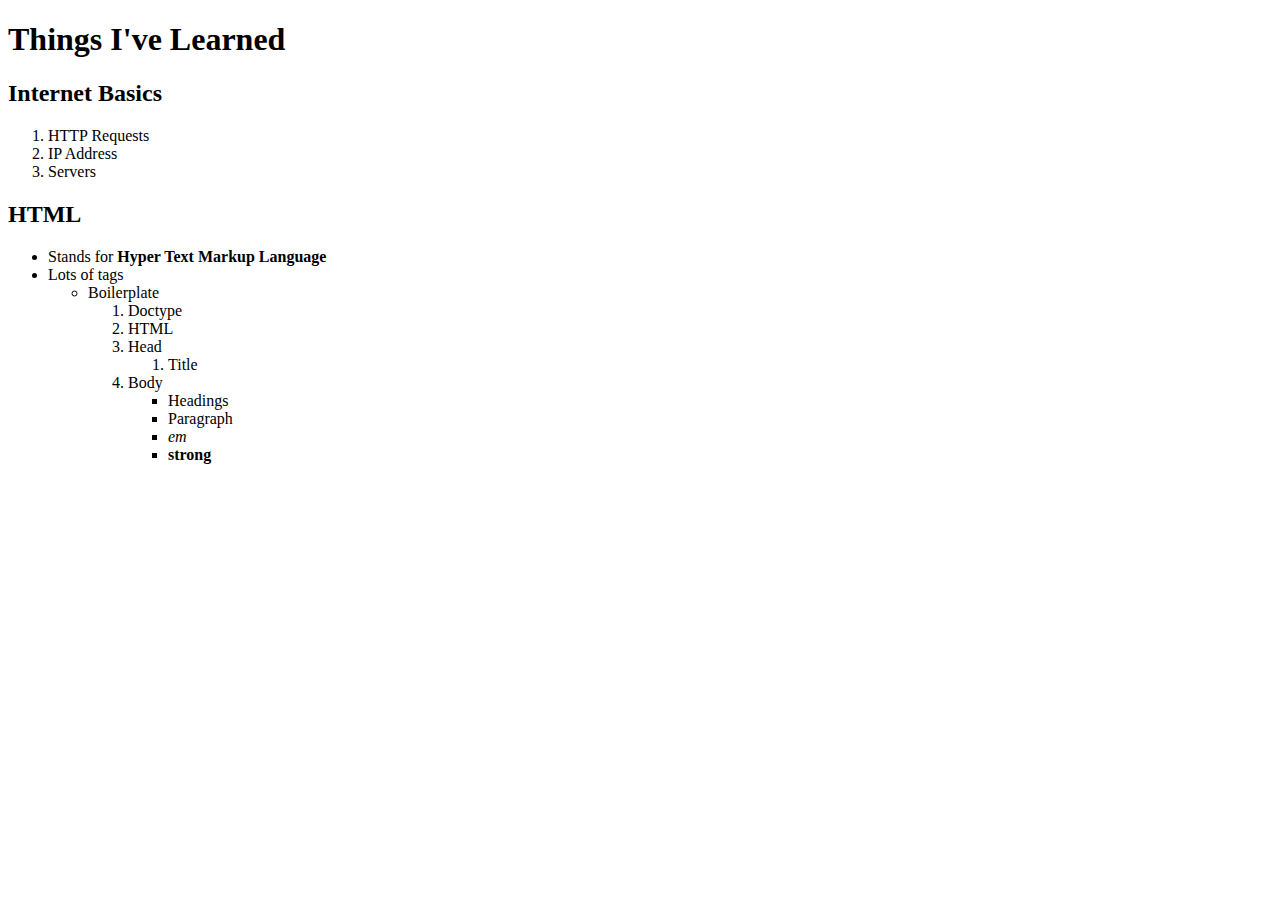
<file: index.html>
<!DOCTYPE html>
<html lang="en">
    

<head>
    <meta charset="UTF-8">
    <meta name="viewport" content="width=device-width, initial-scale=1.0">
    <meta http-equiv="X-UA-Compatible" content="ie=edge">
    <title>Things I've Learned</title>
</head>
<body>
    <h1><strong>Things I've Learned</strong></h1>
        <h2><strong>Internet Basics</strong></h2>
        <ol>
            <li> HTTP Requests</li>
            <li>IP Address</li>
            <li>Servers</li>
        </ol> 
    <h2><strong>HTML</strong></h2>
    
    <ul>
        <li>Stands for <strong>Hyper Text Markup Language</strong></li>
        <li>Lots of tags
            <ul>
                <li>Boilerplate</li>
                <ol>
                    <li>Doctype</li>
                    <li>HTML</li>
                    <li>Head
                        <ol>
                            <li>Title</li>
                        </ol>
                    </li>
                    <li>Body</li>
                    <ul>
            <li>Headings</li>
            <li>Paragraph</li>
            <li><em>em</em></li>
            <li><strong>strong</strong></li>
                    </ul>
                
            
                </ol>
            </ul>
        
            
        </ol>
    </ul>
</body>
</html>
</file>
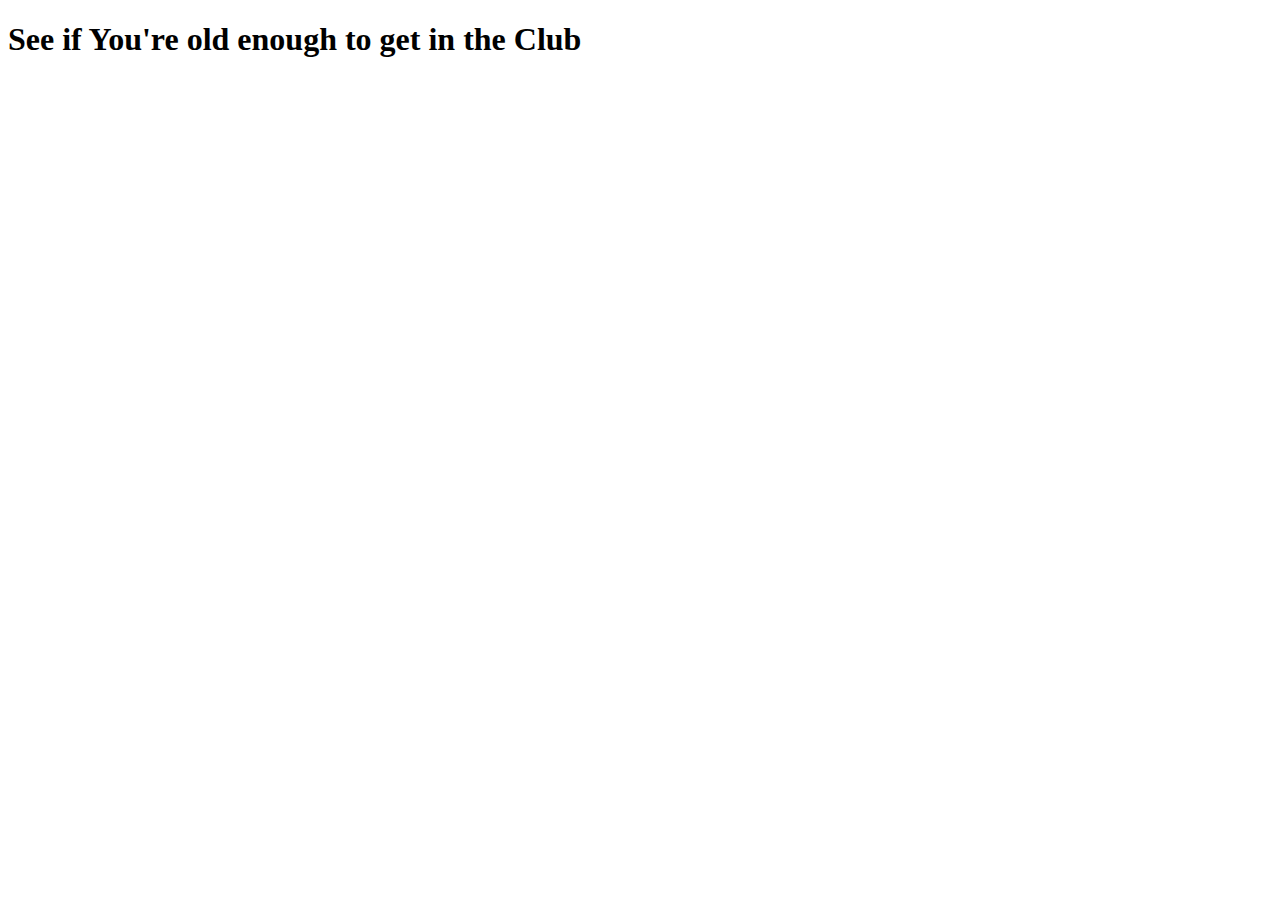
<file: AgeTest/ageTest.html>
<!DOCTYPE html>
<html lang="en">
<head>
    <meta charset="UTF-8">
    <meta name="viewport" content="width=device-width, initial-scale=1.0">
    <meta http-equiv="X-UA-Compatible" content="ie=edge">
    <title>Age Test</title>
</head>
<body>
        <h1> See if You're old enough to get in the Club</h1>
        <script src= "ageTest.js"></script>
    
</body>
</html>
</file>
